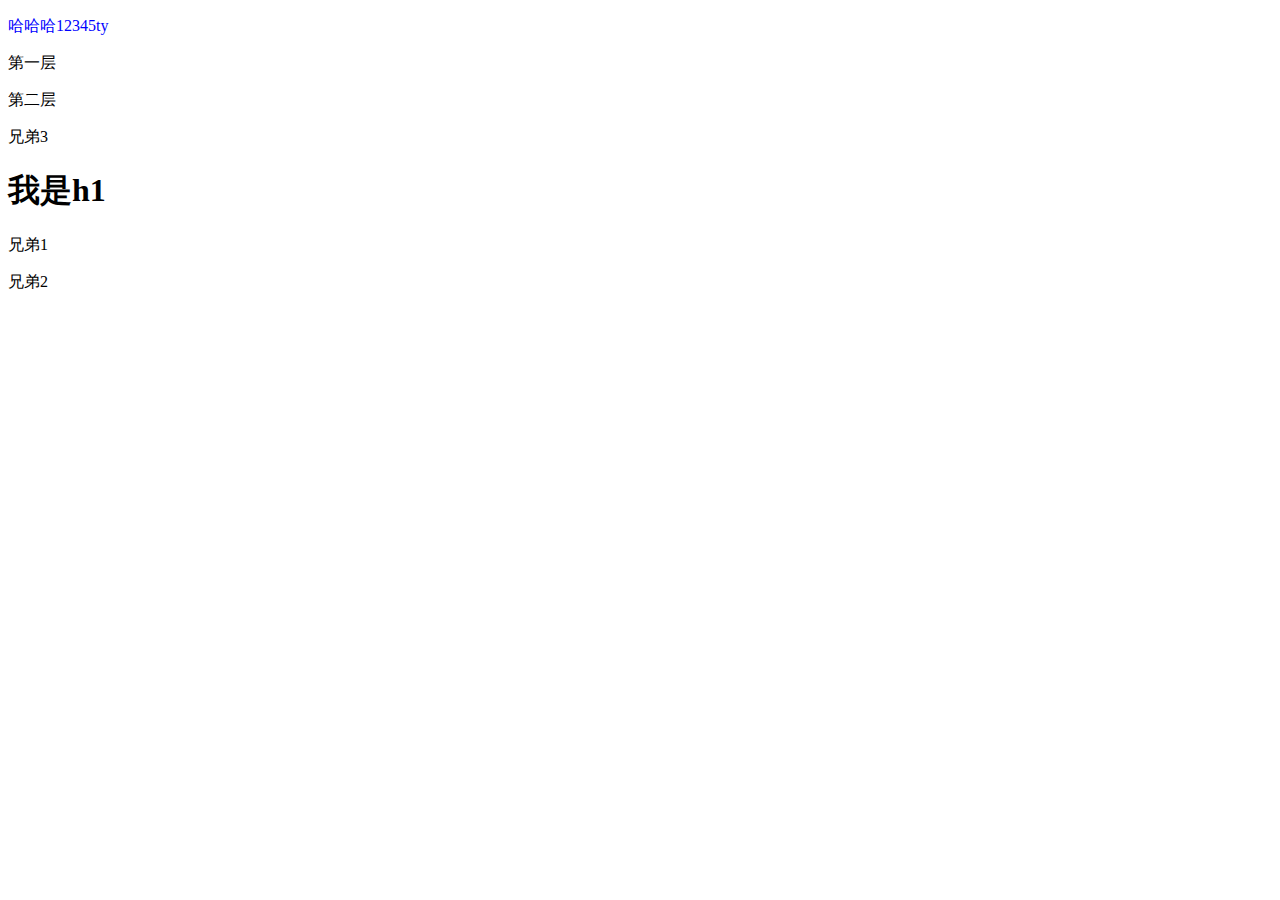
<file: index.html>
<!DOCTYPE html>
<html lang="en">

<head>
  <meta charset="UTF-8">
  <meta name="viewport" content="width=device-width, initial-scale=1.0">
  <title></title>
  <!-- 写法一 -->
  <style>

    .p {
      color: blue;
    }

    .p:after{
      content: '12345ty' !important;
    }

    .p:hover {
      color: red;
      cursor: pointer;
    }



    /* import 需要写在style里面，并且写在style的顶部 */
    /* div p {
      color: yellow;
    }

    div>p {
      color: yellow;
    } */
  </style>

  <!-- <link rel="stylesheet" href="./style.css"> -->
</head>

<body>
  <!-- <div class="out">外部标签</div> -->
  <p class="p" >哈哈哈</p>
  <!-- <div id="id-test">id选择器</div> -->
  <div>
    <p>第一层</p>
    <span>
      <p>第二层</p>
    </span>
  </div>

  <div>
    <p>兄弟3</p>
    <h1>我是h1</h1>
    <p>兄弟1</p>
    <p>兄弟2</p>
  </div>
</body>

</html>
</file>
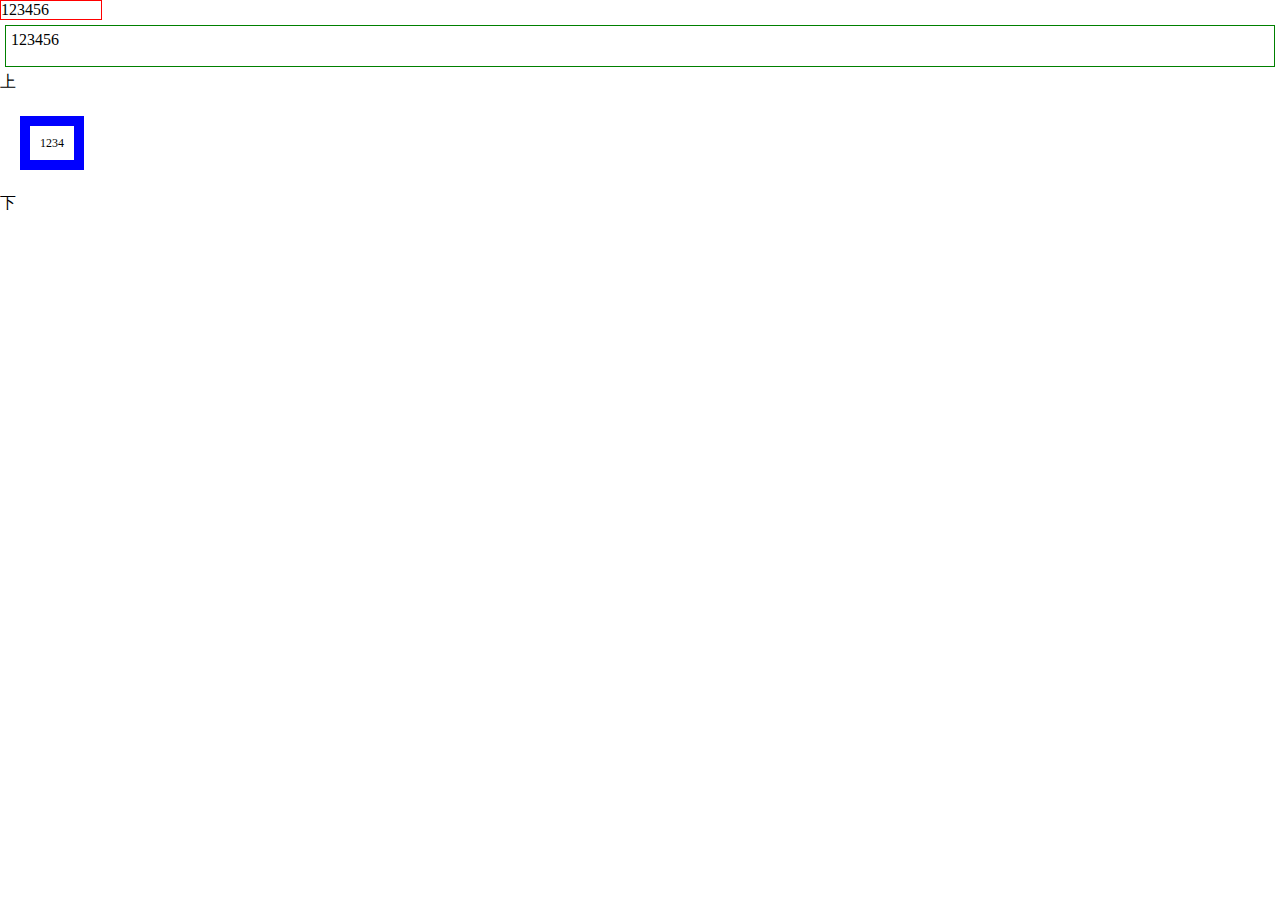
<file: box.html>
<!DOCTYPE html>
<html lang="en">

<head>
  <meta charset="UTF-8">
  <meta name="viewport" content="width=device-width, initial-scale=1.0">
  <title>Document</title>
  <style>
    * {
      margin: 0;
    }

    .first {
      border: 1px solid red;
      width: 100px;
    }

    .second {
      /* box-sizing: border-box; */
      margin: 5px;
      border: 1px solid green;
      height: 30px;
      padding: 5px;
    }

    .first-line {}

    .second-line {
      margin-top: 20px;
      margin-left: 20px;
      padding: 10px;
      border: 10px solid blue;
      line-height: 100px;
      font-size: 12px;
    }
  </style>
</head>

<body>
  <div class="first">123456</div>
  <div class="second">123456</div>
  <div>
    <!-- <span class="first-line">自适应盒模型指的是，当盒模型不设置宽度时，盒模型相关组成部分的处理方式是如何的。
      在父子盒模型中，给父元素设置宽度，而不给子元素设置宽度，那么子元素的宽度会默认跟父元素一样。这个时候，再给子元素设置margin，padding，border属性时，它都会一直嵌在父元素里面（水平方向上），而不是溢出。当给子元素设置了大于等于父元素的宽度值时，子元素将会从父元素里溢出来（水平方向上）。
      
      作者：lcing
      链接：https://juejin.cn/post/7033983777211121677
      来源：稀土掘金
      著作权归作者所有。商业转载请联系作者获得授权，非商业转载请注明出处。</span> -->
    <div>上</div>
    <span class="second-line">1234</span>
    <div>下</div>
  </div>
  <div class="test1">
    <div class="test2"></div>
  </div>
</body>

</html>
</file>
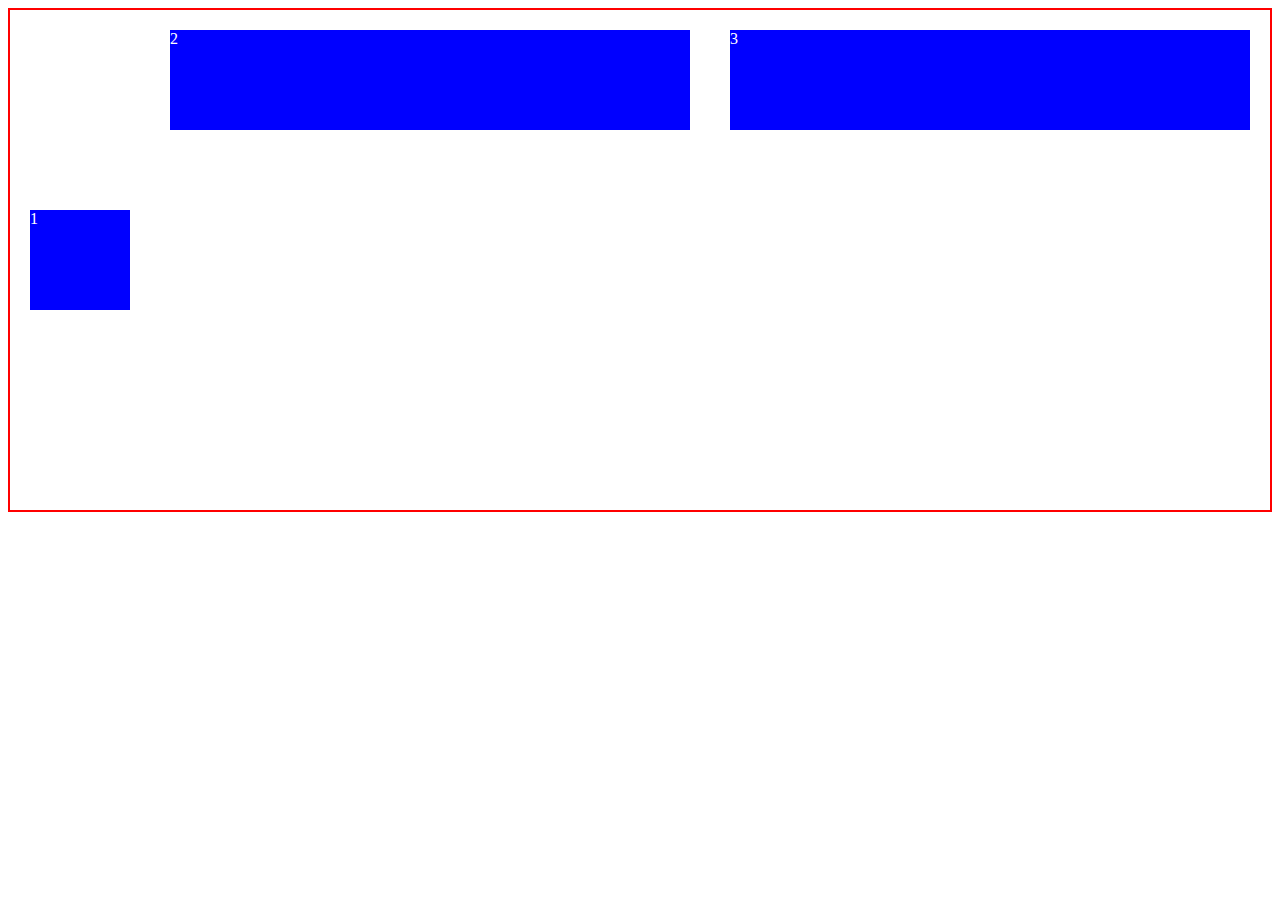
<file: flex.html>
<!DOCTYPE html>
<html lang="en">

<head>
  <meta charset="UTF-8">
  <meta name="viewport" content="width=device-width, initial-scale=1.0">
  <title>Document</title>
  <style>
    .container {
      display: flex;
      flex-direction: row;
      height: 500px;
      border: 2px solid red;
      justify-content: space-around;
      align-items: center;
    }

    .block {
      height: 100px;
      width: 100px;
      background-color: blue;
      margin: 20px;
      color: white;
    }

    .red {
      background-color: red;
    }

    .order {
      order: -1;
    }

    .grow {
      flex-grow: 1;
      flex-shrink: 0;
      align-self: flex-start;
    }
  </style>
</head>

<body>
  <div class="container">
    <div class="block">
      1
    </div>
    <div class="block grow">
      2
      <div class="order"></div>
    </div>
    <div class="block grow">
      3
    </div>
    <!-- <div class="block red">
    </div>
    <div class="block red">
    </div>
    <div class="block red">
    </div>
    <div class="block red">
    </div>
    <div class="block red">
    </div>
    <div class="block red">
    </div> -->
  </div>
</body>

</html>
</file>
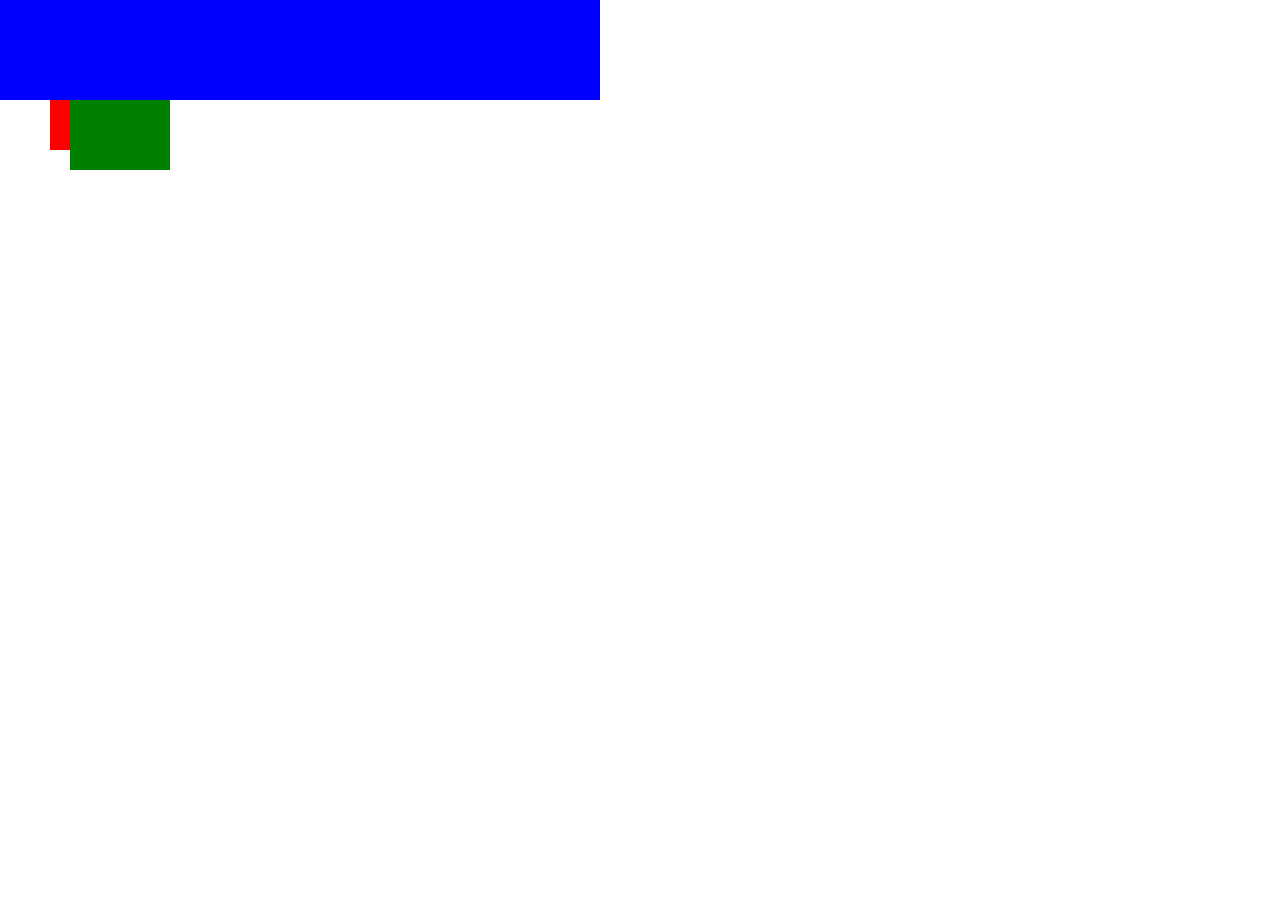
<file: layer.html>
<!DOCTYPE html>
<html lang="en">

<head>
  <meta charset="UTF-8">
  <meta name="viewport" content="width=device-width, initial-scale=1.0">
  <title></title>

  <style>
    body {
      margin: 0;
    }

    .block {
      height: 100px;
      width: 100px;
    }

    .blue {
      background-color: blue;
      position: relative;
      width: 600px;
      z-index: 1;
      /* z-index: 2; */
    }

    .red {
      background-color: red;
      position: relative;
      bottom: 50px;
      left: 50px;
      z-index: 0;
    }

    .green {
      background-color: green;
      position: relative;
      left: 20px;
      top: 20px;
      z-index: 999;
    }
  </style>
</head>

<body>
  <div class="block blue">
  </div>
  
  <div class="block red">
    <div class="block green">
    </div>
  </div>
</body>

</html>
</file>
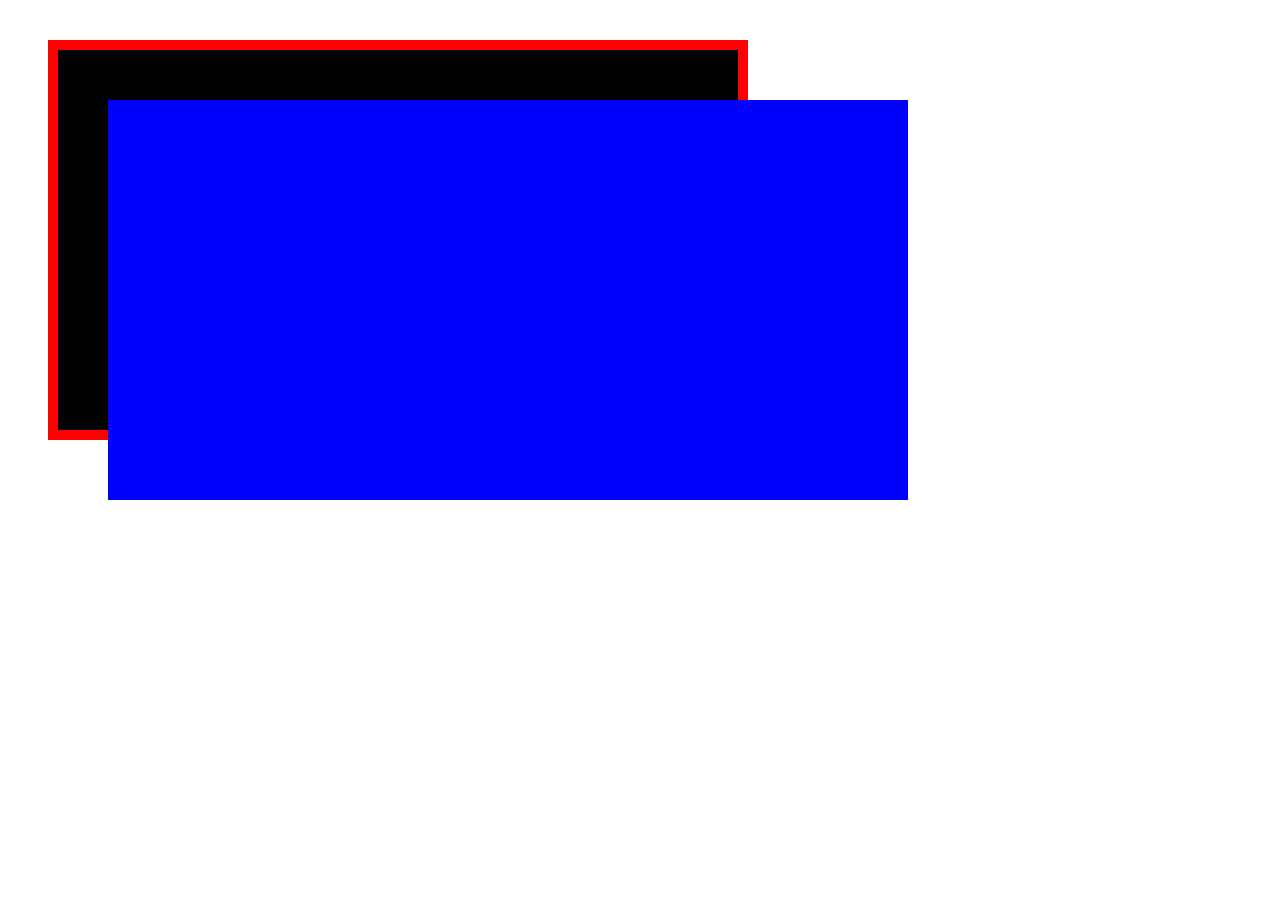
<file: overflow-block.html>
<!DOCTYPE html>
<html lang="en">
<head>
  <meta charset="UTF-8">
  <meta name="viewport" content="width=device-width, initial-scale=1.0">
  <title>Document</title>
  <style>
    .container {
      width: 600px;
      height: 300px;
      margin: 40px;
      padding: 40px;
      border: 10px solid red;
      background-color: black;
    }

    .content {
      margin: 10px;
      width: 800px;
      height: 400px;
      background-color: blue;
    }
  </style>
</head>
<body>
  <div class="container">
    <div class="content"></div>
  </div>
</body>
</html>
</file>
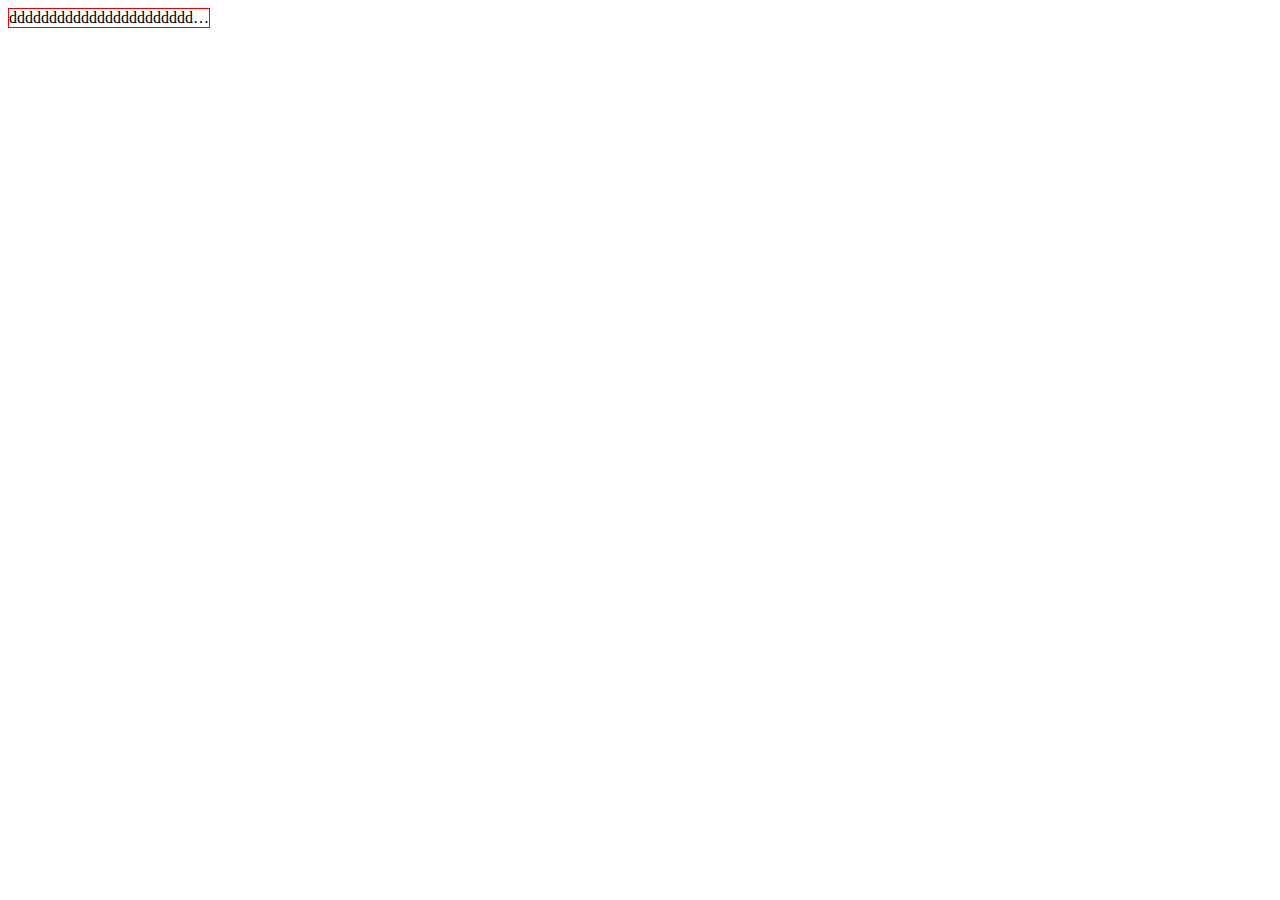
<file: overflow-text.html>
<!DOCTYPE html>
<html lang="en">
<head>
  <meta charset="UTF-8">
  <meta name="viewport" content="width=device-width, initial-scale=1.0">
  <title>Document</title>
  <style>
      
      .long-text {
        border: 1px solid red;
        /* word-wrap: break-word; */
        text-overflow: ellipsis;
        overflow:hidden;
        white-space: nowrap;
        width: 200px;
      }
  </style>
</head>
<body>
  <div class="long-text">ddddddddddddddddddddddddddddddddddddddddddddddddddddddddddddddddddddddddddddddddddddddddddddddddddddddddddddddddddddddddddddddddddddddddddddddddddddddddddddddddddddddddddddddddddddd</div>
</body>
</html>
</file>
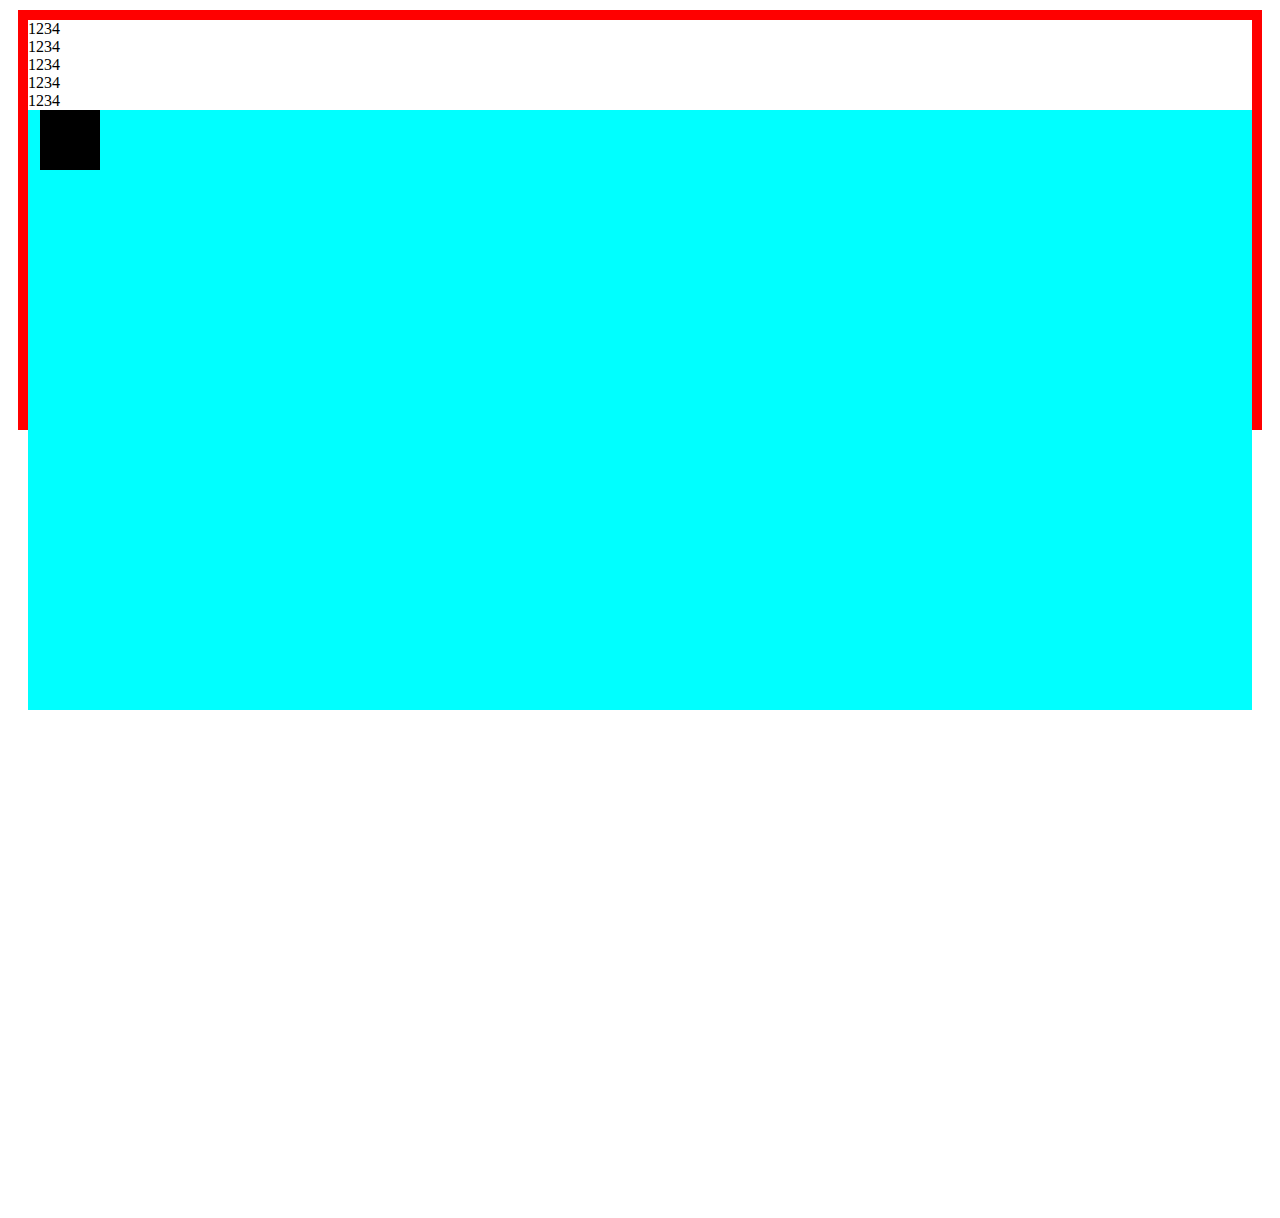
<file: postion-sticky.html>
<!DOCTYPE html>
<html lang="en">

<head>
  <meta charset="UTF-8">
  <meta name="viewport" content="width=device-width, initial-scale=1.0">
  <title>Document</title>

  <style>
    .app {
      height: 1200px;
    }
    .container {
      border: 10px solid red;
      margin: 10px;
      overflow-y: visible;
      height: 400px;
    }

    .child {
      height: 600px;
      background-color: aqua;
    }

    .little {
      height: 60px;
      width: 60px;
      background-color: black;
      position: sticky;
      top: 40px;
      left: 40px;
    }
  </style>
</head>

<body>
  <div class="app">
    <div class="container">
      <div>1234</div>
      <div>1234</div>
      <div>1234</div>
      <div>1234</div>
      <div>1234</div>
      <div class="child">
        <div class="little">小元素</div>
      </div>
    </div>
  </div>
</body>

</html>
</file>
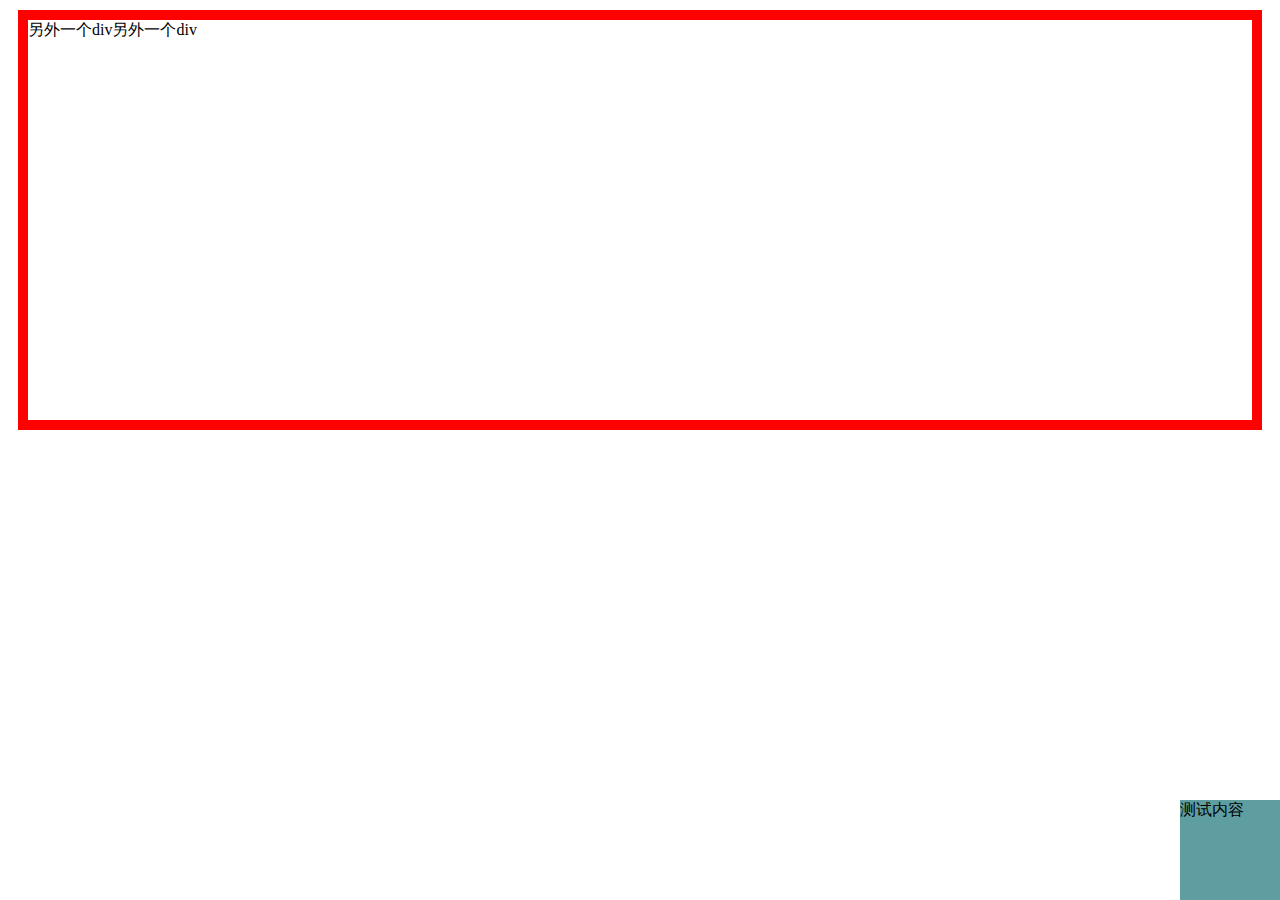
<file: postion.html>
<!DOCTYPE html>
<html lang="en">
<head>
  <meta charset="UTF-8">
  <meta name="viewport" content="width=device-width, initial-scale=1.0">
  <title>Document</title>
  <style>
    .where {
      background-color: cadetblue;
      width: 100px;
      height: 100px;
      position: fixed;
      right: 0;
      bottom: 0;
    }

    .container {
      border: 10px solid red;
      margin: 10px;
      height: 400px;
    }
  </style>
</head>
<body>
  <div class="container">
    <div class="where">测试内容</div>
    <div>另外一个div另外一个div</div>
  </div>
</body>
</html>
</file>
<file: style.css>
.out {
  color: green;
}
</file>
